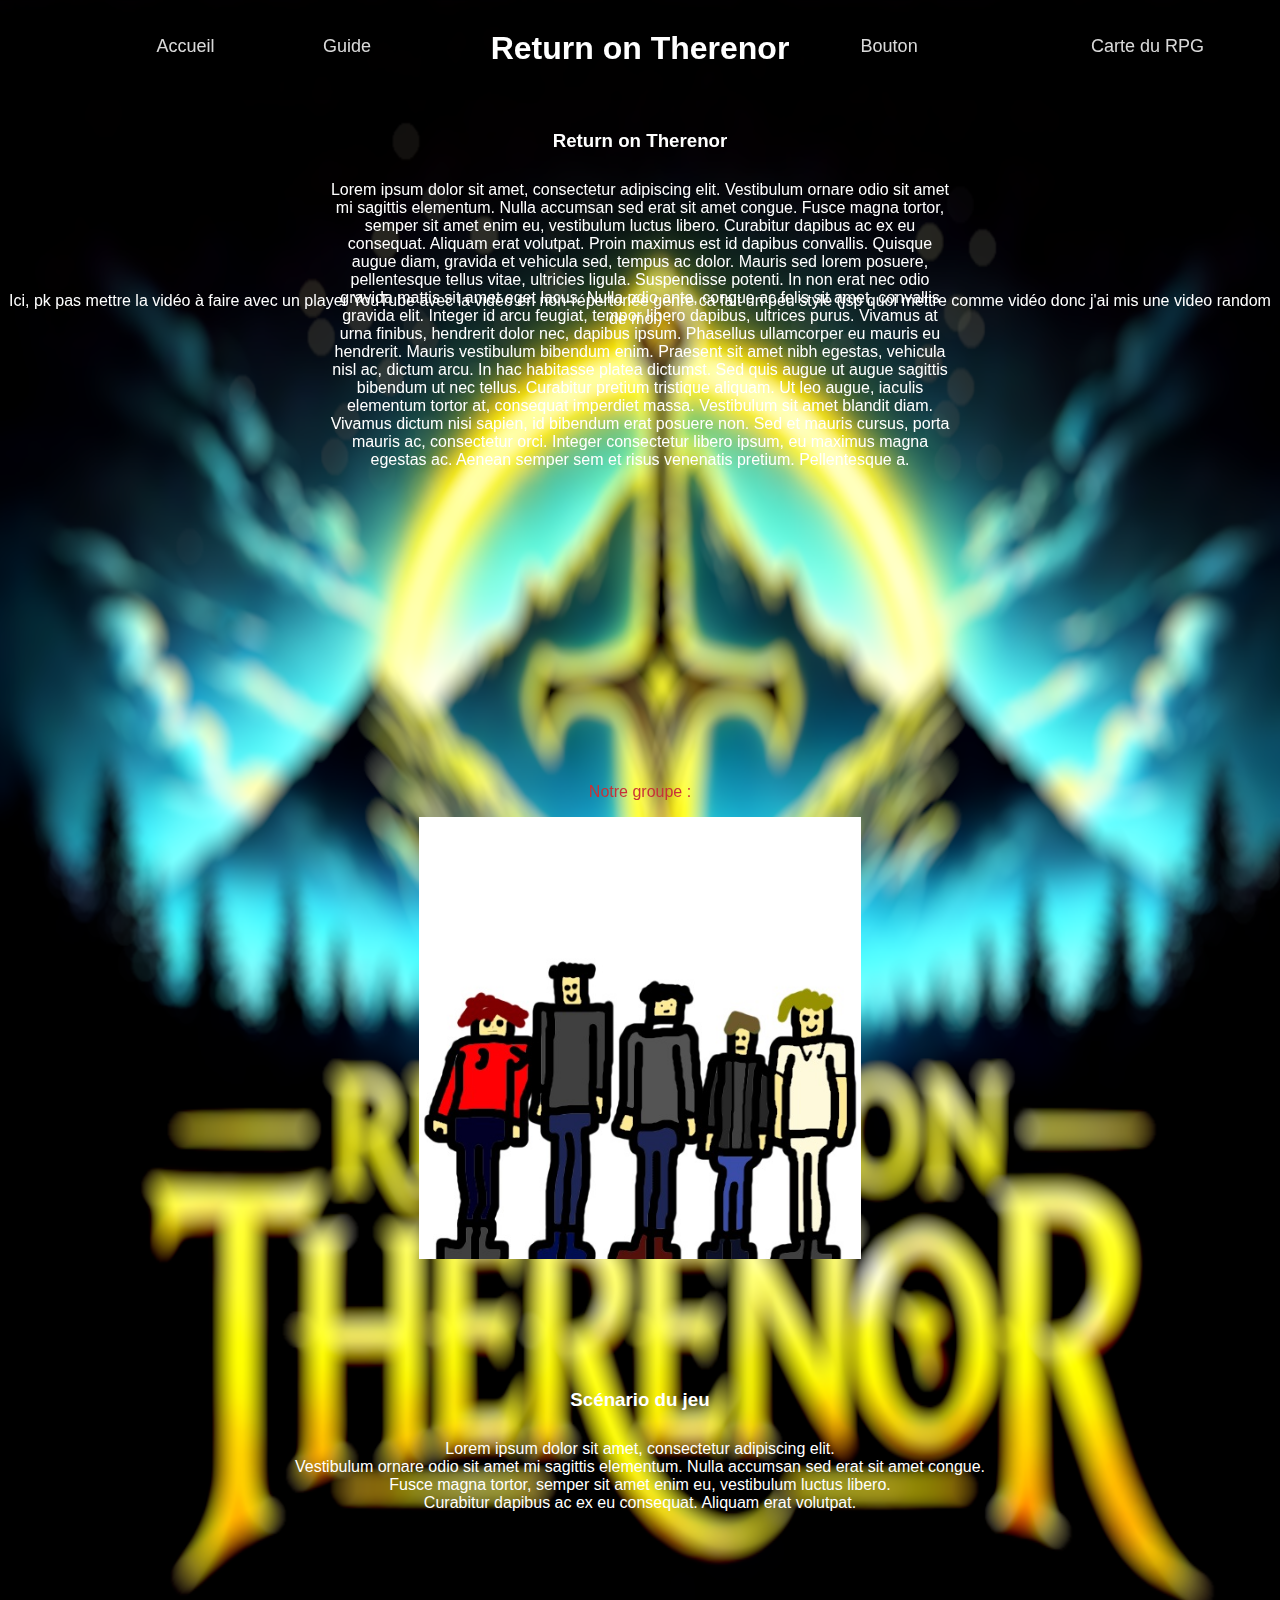
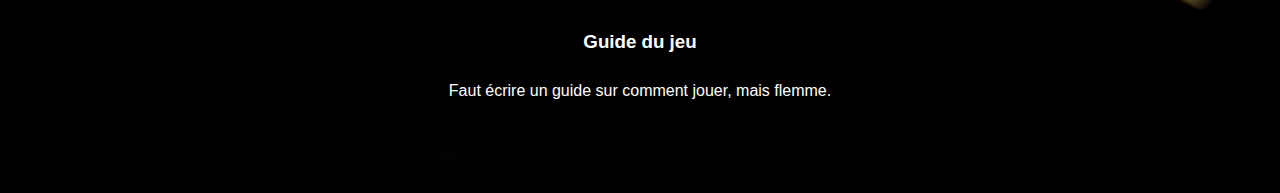
<file: docs/index.html>
<html>
    <head>
        <meta charset = "utf-8">
        <title>Return on Therenor</title>
        <link rel="stylesheet" href='style.css'>
        <script src="script.js" defer></script>
    </head>

    <body>
        <header>
            <h1 class="grand-titre">Return on Therenor</h1>
            <div class="boutons">
                <br>
                <br>
                <div class="btn1">
                    <a href="page 2.html" class="bouton-lien">Carte du RPG </a>
                </div>
                <div class="btn2">
                    <a href="page 3.html" class="bouton-lien">Bouton</a>
                </div>
                <div class="btn3">
                    <a href="page 4.html" class="bouton-lien">Guide</a>
                </div>
				<div class="btn4">
                    <a href="index.html" class="bouton-lien">Accueil</a>
                </div>
            </div>
        </header>
        
        <h3 class="titre">Return on Therenor</h3>
		<div class = "texte-de-pres">
			<p class="presentation"> Lorem ipsum dolor sit amet, consectetur adipiscing elit. Vestibulum ornare odio sit amet mi sagittis elementum. Nulla accumsan sed erat sit amet congue. Fusce magna tortor, semper sit amet enim eu, vestibulum luctus libero. Curabitur dapibus ac ex eu consequat. Aliquam erat volutpat. Proin maximus est id dapibus convallis. Quisque augue diam, gravida et vehicula sed, tempus ac dolor. Mauris sed lorem posuere, pellentesque tellus vitae, ultricies ligula. Suspendisse potenti. In non erat nec odio gravida mattis sit amet eget lacus. Nulla odio ante, congue ac felis sit amet, convallis gravida elit. Integer id arcu feugiat, tempor libero dapibus, ultrices purus. Vivamus at urna finibus, hendrerit dolor nec, dapibus ipsum. Phasellus ullamcorper eu mauris eu hendrerit. Mauris vestibulum bibendum enim. Praesent sit amet nibh egestas, vehicula nisl ac, dictum arcu. In hac habitasse platea dictumst. Sed quis augue ut augue sagittis bibendum ut nec tellus. Curabitur pretium tristique aliquam. Ut leo augue, iaculis elementum tortor at, consequat imperdiet massa. Vestibulum sit amet blandit diam. Vivamus dictum nisi sapien, id bibendum erat posuere non. Sed et mauris cursus, porta mauris ac, consectetur orci. Integer consectetur libero ipsum, eu maximus magna egestas ac. Aenean semper sem et risus venenatis pretium. Pellentesque a.</p>
        </div>
		<p class="presentation"> Ici, pk pas mettre la vidéo à faire avec un player YouTube avec la vidéo en non-répertoriée genre ca fait un peu stylé (jsp quoi mettre comme vidéo donc j'ai mis une video random de moi) :</p>
        <div class="video">
            <iframe width="931" height="396" src="https://www.youtube.com/embed/BHmQSI2b5S4" title="Lyria test 1" frameborder="0" allow="accelerometer; autoplay; clipboard-write; encrypted-media; gyroscope; picture-in-picture; web-share" allowfullscreen></iframe>
        </div>
        <br>
        <div class="presentation-groupe">
            <p> Notre groupe :</p>
            <img class="image" src="pictures/photo_groupe.jpg" alt="photo de notre groupe">
        </div>
        <h3 class="titre"> Scénario du jeu</h3>
        <p class="presentation">Lorem ipsum dolor sit amet, consectetur adipiscing elit.<br>Vestibulum ornare odio sit amet mi sagittis elementum. Nulla accumsan sed erat sit amet congue.<br>Fusce magna tortor, semper sit amet enim eu, vestibulum luctus libero.<br>Curabitur dapibus ac ex eu consequat. Aliquam erat volutpat.</p>
        <h3 class="titre"> Guide du jeu</h3>
        <p class="presentation"> Faut écrire un guide sur comment jouer, mais flemme.</p>
    </body>
</html>
</file>
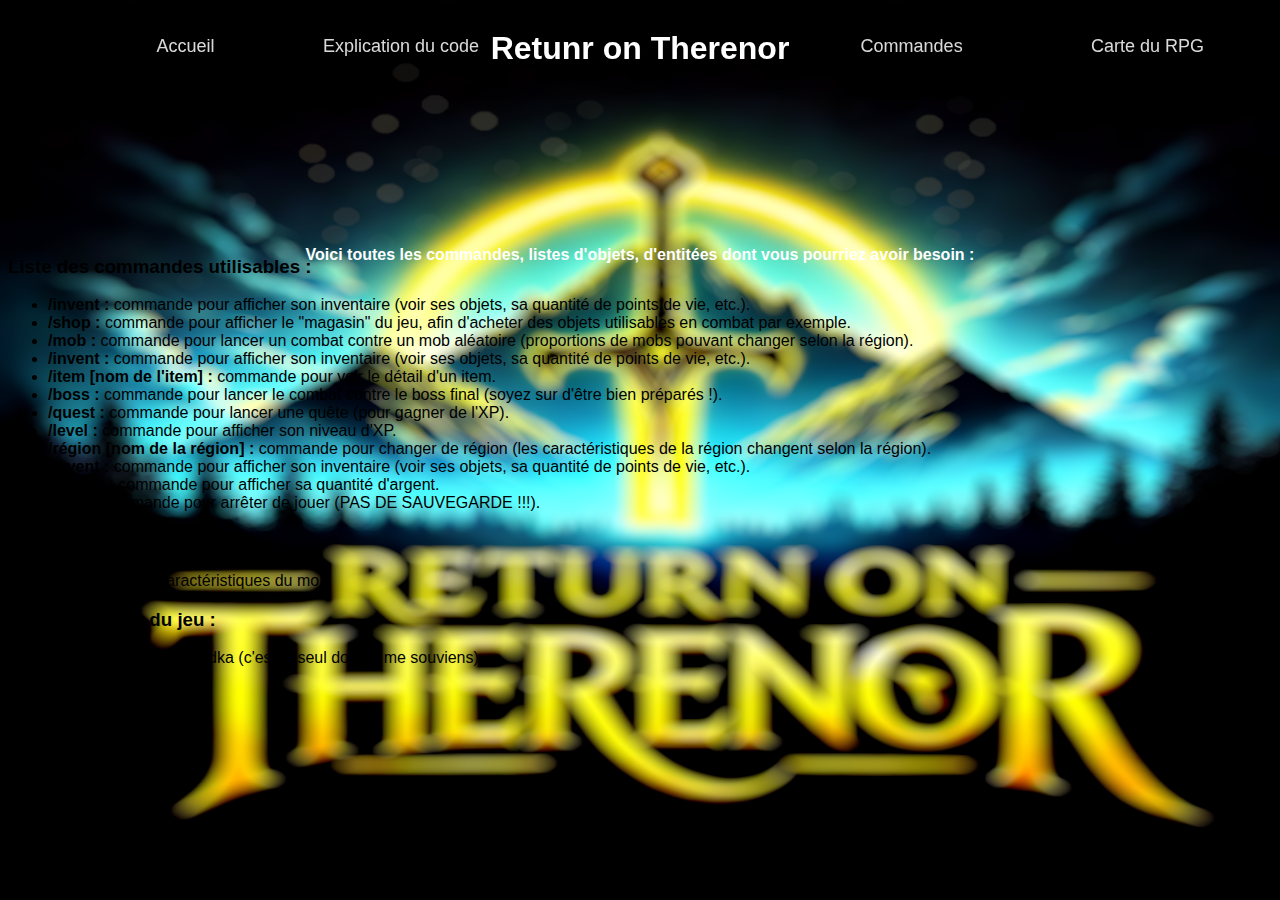
<file: docs/page 3.html>
<html>
    <head>
        <meta charset = "utf-8">
        <title>Return on Therenor</title>
        <link rel="stylesheet" href='style.css'>
        <script src="script.js" defer></script>
    </head>
    <body>
        <header>
            <h1 class="grand-titre"> Retunr on Therenor </h1>
            <div class="boutons">
                <br>
                <br>
                <div class="btn1">
                    <a href="page 2.html" class="bouton-lien">Carte du RPG </a>
                </div>
                <div class="btn2">
                    <a href="page 3.html" class="bouton-lien">Commandes</a>
                </div>
                <div class="btn3">
                    <a href="page 4.html" class="bouton-lien">Explication du code</a>
                </div>
				<div class="btn4">
                    <a href="index.html" class="bouton-lien">Accueil</a>
                </div>
            </div>
        </header>
        <br>
        <br>
        <br>
        <br>
        <br>
        <br>
        <h4 class="titre"> Voici toutes les commandes, listes d'objets, d'entitées dont vous pourriez avoir besoin : </h4>
        <div class="commandes">
            <h3> Liste des commandes utilisables : </h3>
            <ul>
                <li><strong>/invent :</strong> commande pour afficher son inventaire (voir ses objets, sa quantité de points de vie, etc.).</li>
                <li><strong>/shop :</strong> commande pour afficher le "magasin" du jeu, afin d'acheter des objets utilisables en combat par exemple.</li>
                <li><strong>/mob :</strong> commande pour lancer un combat contre un mob aléatoire (proportions de mobs pouvant changer selon la région).</li>
                <li><strong>/invent :</strong> commande pour afficher son inventaire (voir ses objets, sa quantité de points de vie, etc.).</li>
                <li><strong>/item [nom de l'item] :</strong> commande pour voir le détail d'un item.</li>
                <li><strong>/boss :</strong> commande pour lancer le combat contre le boss final (soyez sur d'être bien préparés !).</li>
                <li><strong>/quest :</strong> commande pour lancer une quête (pour gagner de l'XP).</li>
                <li><strong>/level :</strong> commande pour afficher son niveau d'XP.</li>
                <li><strong>/région [nom de la région] :</strong> commande pour changer de région (les caractéristiques de la région changent selon la région).</li>
                <li><strong>/invent :</strong> commande pour afficher son inventaire (voir ses objets, sa quantité de points de vie, etc.).</li>
                <li><strong>/money :</strong> commande pour afficher sa quantité d'argent.</li>
                <li><strong>/stop :</strong> commande pour arrêter de jouer (PAS DE SAUVEGARDE !!!).</li>
            </ul>
        </div>
        <div class="mobs">
            <h3> Liste des mobs du jeu : </h3>
            <ul>
                <li><strong>nom du mob :</strong> caractéristiques du mob.</li>
            </ul>
        </div>
        <div class="objets">
            <h3> Liste des mobs du jeu : </h3>
            <ul>
                <li><strong>vodka :</strong> a glou glou vodka (c'est le seul dont je me souviens).</li>
            </ul>
        </div>
    </body>
</html>
</file>
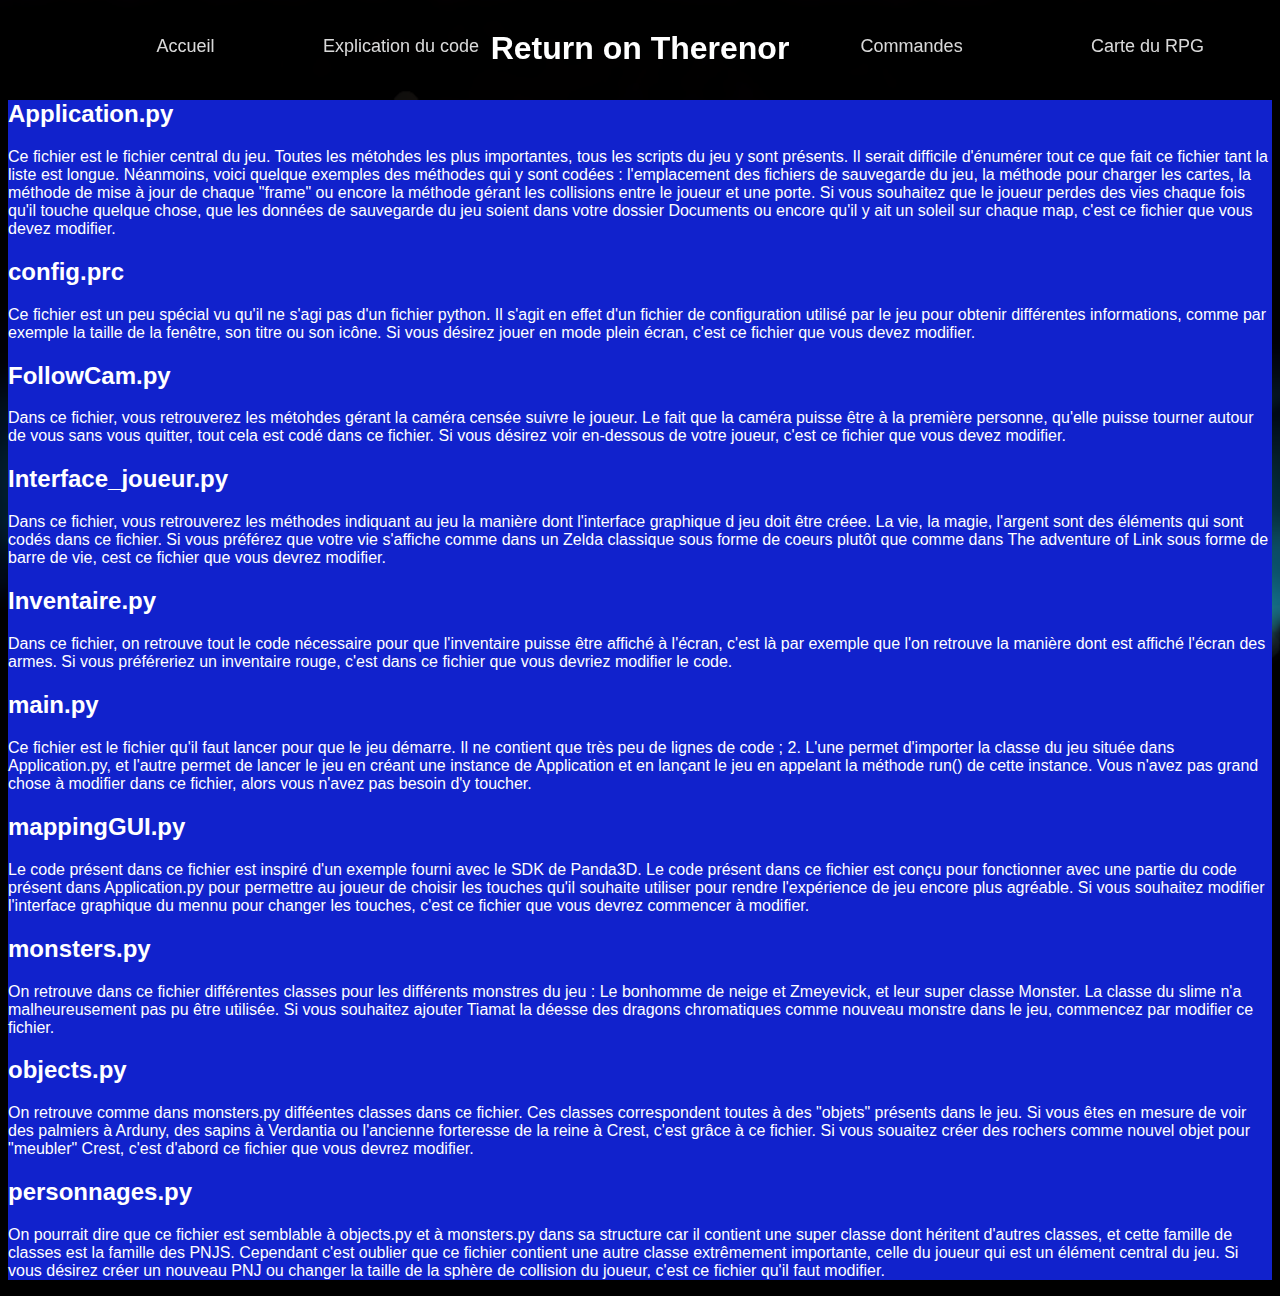
<file: docs/page 4.html>
<html>
    <head>
        <meta charset = "utf-8">
        <title>Return on Therenor - Code</title>
        <link rel="stylesheet" href='style.css'>
        <script src="script.js" defer></script>
    </head>
    <body>
        <header>
            <h1 class="grand-titre"> Return on Therenor </h1>
            <div class="boutons">
                <br>
                <br>
                <div class="btn1">
                    <a href="page 2.html" class="bouton-lien">Carte du RPG </a>
                </div>
                <div class="btn2">
                    <a href="page 3.html" class="bouton-lien">Commandes</a>
                </div>
                <div class="btn3">
                    <a href="page 4.html" class="bouton-lien">Explication du code</a>
                </div>
				<div class="btn4">
                    <a href="index.html" class="bouton-lien">Accueil</a>
                </div>
            </div>
        </header>
        </div>
    <br />
    <br />
    <br />
    <br /> 
    <div class="code">
    <h2>Application.py</h2>
    <p>Ce fichier est le fichier central du jeu. Toutes les métohdes les plus importantes, tous les scripts du jeu y sont présents. Il serait difficile d'énumérer tout ce que fait ce fichier tant la liste est longue. Néanmoins, voici quelque exemples des méthodes qui y sont codées : l'emplacement des fichiers de sauvegarde du jeu, la méthode pour charger les cartes, la méthode de mise à jour de chaque "frame" ou encore la méthode gérant les collisions entre le joueur et une porte. Si vous souhaitez que le joueur perdes des vies chaque fois qu'il touche quelque chose, que les données de sauvegarde du jeu soient dans votre dossier Documents ou encore qu'il y ait un soleil sur chaque map, c'est ce fichier que vous devez modifier.</p>
    <h2>config.prc</h2>
    <p>Ce fichier est un peu spécial vu qu'il ne s'agi pas d'un fichier python. Il s'agit en effet d'un fichier de configuration utilisé par le jeu pour obtenir différentes informations, comme par exemple la taille de la fenêtre, son titre ou son icône. Si vous désirez jouer en mode plein écran, c'est ce fichier que vous devez modifier.</p>
    <h2>FollowCam.py</h2>
    <p>Dans ce fichier, vous retrouverez les métohdes gérant la caméra censée suivre le joueur. Le fait que la caméra puisse être à la première personne, qu'elle puisse tourner autour de vous sans vous quitter, tout cela est codé dans ce fichier. Si vous désirez voir en-dessous de votre joueur, c'est ce fichier que vous devez modifier.</p>
    <h2>Interface_joueur.py</h2>
    <p>Dans ce fichier, vous retrouverez les méthodes indiquant au jeu la manière dont l'interface graphique d jeu doit être créee. La vie, la magie, l'argent sont des éléments qui sont codés dans ce fichier. Si vous préférez que votre vie s'affiche comme dans un Zelda classique sous forme de coeurs plutôt que comme dans The adventure of Link sous forme de barre de vie, cest ce fichier que vous devrez modifier.</p>
    <h2>Inventaire.py</h2>
    <p>Dans ce fichier, on retrouve tout le code nécessaire pour que l'inventaire puisse être affiché à l'écran, c'est là par exemple que l'on retrouve la manière dont est affiché l'écran des armes. Si vous préféreriez un inventaire rouge, c'est dans ce fichier que vous devriez modifier le code.</p>  
    <h2>main.py</h2>
    <p>Ce fichier est le fichier qu'il faut lancer pour que le jeu démarre. Il ne contient que très peu de lignes de code ; 2. L'une permet d'importer la classe du jeu située dans Application.py, et l'autre permet de lancer le jeu en créant une instance de Application et en lançant le jeu en appelant la méthode run() de cette instance. Vous n'avez pas grand chose à modifier dans ce fichier, alors vous n'avez pas besoin d'y toucher.</p>
    <h2>mappingGUI.py</h2>
    <p>Le code présent dans ce fichier est inspiré d'un exemple fourni avec le SDK de Panda3D. Le code présent dans ce fichier est conçu pour fonctionner avec une partie du code présent dans Application.py pour permettre au joueur de choisir les touches qu'il souhaite utiliser pour rendre l'expérience de jeu encore plus agréable. Si vous souhaitez modifier l'interface graphique du mennu pour changer les touches, c'est ce fichier que vous devrez commencer à modifier.</p>
    <h2>monsters.py</h2> 
    <p>On retrouve dans ce fichier différentes classes pour les différents monstres du jeu : Le bonhomme de neige et Zmeyevick, et leur super classe Monster. La classe du slime n'a malheureusement pas pu être utilisée. Si vous souhaitez ajouter Tiamat la déesse des dragons chromatiques comme nouveau monstre dans le jeu, commencez par modifier ce fichier.</p>
    <h2>objects.py</h2> 
    <p>On retrouve comme dans monsters.py difféentes classes dans ce fichier. Ces classes correspondent toutes à des "objets" présents dans le jeu. Si vous êtes en mesure de voir des palmiers à Arduny, des sapins à Verdantia ou l'ancienne forteresse de la reine à Crest, c'est grâce à ce fichier. Si vous souaitez créer des rochers comme nouvel objet pour "meubler" Crest, c'est d'abord ce fichier que vous devrez modifier.</p>
    <h2>personnages.py</h2>  
    <p>On pourrait dire que ce fichier est semblable à objects.py et à monsters.py dans sa structure car il contient une super classe dont héritent d'autres classes, et cette famille de classes est la famille des PNJS. Cependant c'est oublier que ce fichier contient une autre classe extrêmement importante, celle du joueur qui est un élément central du jeu. Si vous désirez créer un nouveau PNJ ou changer la taille de la sphère de collision du joueur, c'est ce fichier qu'il faut modifier.</p>
    </div>
    </body>
</html>
</file>
<file: docs/style.css>
body {
    background-image : url(pictures/background.png);
    background-size : 100% 100%;
    font-family: sans-serif;
}

.btn1 {
  position: absolute;
  left: 85%;
}

.btn2 {
  position: absolute;
  left: 67%;
}

.btn3 {
  position: absolute;
  left: 25%;
}

.btn4 {
  position: absolute;
  left: 12%;
}

.bouton-lien {
  border-radius: 5px;
  padding: 3px;
  color: rgba(255, 255, 255, 0.85);
  font-family: 'Franklin Gothic Medium', 'Arial Narrow', Arial, sans-serif;
  font-size: large;
  text-align: center;
  text-decoration: none;
  cursor: default;
}

.bouton-lien:hover {
border-radius: 5px;
padding: 3px;
color: rgb(255, 230, 200);
font-family: 'Franklin Gothic Medium', 'Arial Narrow', Arial, sans-serif;
font-size: larger;
text-align: center;
text-decoration: none;
cursor: default;
text-decoration: underline;
}

header
{
    position: fixed;
    left: 0px;
    right: 0px;
    top: 0px;
    height: 100px;
    background-color: rgba(0, 0, 0, 0.05);
}

.grand-titre {
    position: fixed;
    left: 0px;
    right: 0px;
    top: 20px;
    height: 111px;
    margin: 10px;
    color: rgb(255, 255, 255);
    text-align: center;
}

.titre {
    position: relative;
    top: 120px;
    height: 111px;
    margin: 10px;
    text-align: center;
    color: rgb(255, 255, 255);
}

.presentation {
    position: relative;
    top: 50px;
    height: 111px;
    margin: auto;
    text-align: center;
    color: rgb(255, 255, 255);
}

.video {
  text-align: center;
  color: rgb(255, 255, 255);
}

.presentation-groupe {
    position: relative;
    text-align: center;
    color: rgb(200, 50, 55);
}

.image {
  height: 50%;
}

.code {
background-color: #1122cc;
color: #ffffff;
font-family: courrier, Arial;
}

.texte-de-pres {
	width: 50%;
	text-align: center;
	margin : auto;
        color: #ffffff; 
}
</file>
